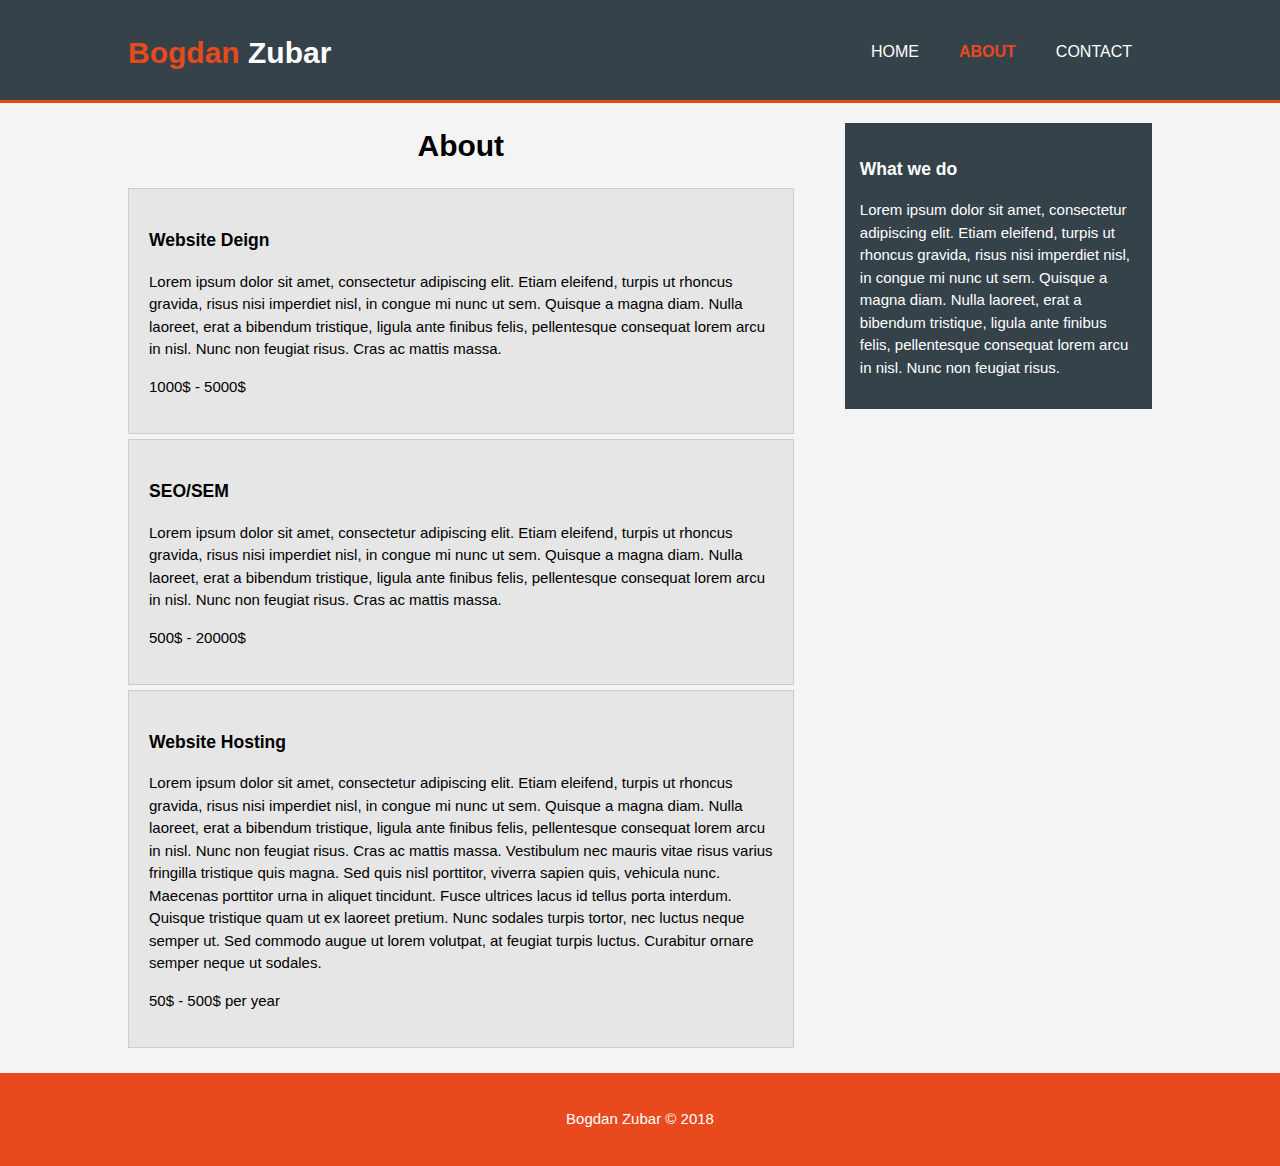
<file: about.html>
<!DOCTYPE html>
<html lang="en">
<head>
    <meta charset="UTF-8">
    <meta name="viewport" content="width=device-width">
    <meta name="description" content="2 projekt dla zaliczenia przedmiotu">
    <meta name="keywords" content="">
    <meta name="author" content="Bogdan Zubar">
    <title>Bogdan Zubar | About</title>
    <link rel="stylesheet" href="./css/main.css">
</head>
<body>

<header>
    <div class="container">
        <div id="branding">
            <h1><span class="highlight">Bogdan</span> Zubar</h1>
        </div>
        <nav>
            <ul>
                <li><a href="index.html">Home</a></li>
                <li  class="current"><a href="about.html">About</a></li>
                <li><a href="contact.html">Contact</a></li>

            </ul>
        </nav>
    </div>
</header>

<section id="main">
    <div class="container">

        <article id="main-col">
            <h1 class="page-title" style="text-align: center">About</h1>
            <ul id="contact">
                <li>
                    <h3>Website Deign</h3>
                    <p>Lorem ipsum dolor sit amet, consectetur adipiscing elit. Etiam eleifend, turpis ut rhoncus gravida, risus nisi imperdiet nisl, in congue mi nunc ut sem. Quisque a magna diam. Nulla laoreet, erat a bibendum tristique, ligula ante finibus felis, pellentesque consequat lorem arcu in nisl. Nunc non feugiat risus. Cras ac mattis massa. </p>
                    <p>1000$ - 5000$</p>
                </li>
                <li>
                    <h3>SEO/SEM</h3>
                    <p>Lorem ipsum dolor sit amet, consectetur adipiscing elit. Etiam eleifend, turpis ut rhoncus gravida, risus nisi imperdiet nisl, in congue mi nunc ut sem. Quisque a magna diam. Nulla laoreet, erat a bibendum tristique, ligula ante finibus felis, pellentesque consequat lorem arcu in nisl. Nunc non feugiat risus. Cras ac mattis massa. </p>
                    <p>500$ - 20000$</p>
                </li>
                <li>
                    <h3>Website Hosting</h3>
                    <p>Lorem ipsum dolor sit amet, consectetur adipiscing elit. Etiam eleifend, turpis ut rhoncus gravida, risus nisi imperdiet nisl, in congue mi nunc ut sem. Quisque a magna diam. Nulla laoreet, erat a bibendum tristique, ligula ante finibus felis, pellentesque consequat lorem arcu in nisl. Nunc non feugiat risus. Cras ac mattis massa. Vestibulum nec mauris vitae risus varius fringilla tristique quis magna. Sed quis nisl porttitor, viverra sapien quis, vehicula nunc. Maecenas porttitor urna in aliquet tincidunt. Fusce ultrices lacus id tellus porta interdum. Quisque tristique quam ut ex laoreet pretium. Nunc sodales turpis tortor, nec luctus neque semper ut. Sed commodo augue ut lorem volutpat, at feugiat turpis luctus. Curabitur ornare semper neque ut sodales.</p>
                    <p>50$ - 500$ per year</p>
                </li>
            </ul>
        </article>
        <!---->
        <!--<article id="main-col">-->
            <!--<h1 class="page-title">About me</h1>-->
            <!--<p>Lorem ipsum dolor sit amet, consectetur adipiscing elit. Etiam eleifend, turpis ut rhoncus gravida, risus nisi imperdiet nisl, in congue mi nunc ut sem. Quisque a magna diam. Nulla laoreet, erat a bibendum tristique, ligula ante finibus felis, pellentesque consequat lorem arcu in nisl. Nunc non feugiat risus. Cras ac mattis massa. Vestibulum nec mauris vitae risus varius fringilla tristique quis magna. Sed quis nisl porttitor, viverra sapien quis, vehicula nunc. Maecenas porttitor urna in aliquet tincidunt. Fusce ultrices lacus id tellus porta interdum. Quisque tristique quam ut ex laoreet pretium. Nunc sodales turpis tortor, nec luctus neque semper ut. Sed commodo augue ut lorem volutpat, at feugiat turpis luctus. Curabitur ornare semper neque ut sodales.</p>-->
        <!--<div class="dark"><p>Mauris pretium, metus sed hendrerit fringilla, lorem dolor blandit turpis, sit amet vestibulum orci lectus et urna. Donec at mi nec eros aliquet ullamcorper sit amet vel erat. Proin vehicula tristique purus, eu vehicula lectus convallis in. Duis vel vulputate augue. In tortor lacus, ultricies eget suscipit eu, viverra sit amet nunc. Nulla ipsum eros, efficitur imperdiet ligula nec, condimentum varius justo. Fusce maximus risus nec mi consequat, sit amet feugiat tortor bibendum. Cras feugiat turpis sit amet quam placerat, non rhoncus felis tempus. Praesent varius, est ac pretium ornare, leo massa finibus ligula, non viverra nulla erat non erat. Fusce elementum posuere pulvinar. Nullam condimentum lacus in suscipit scelerisque. Cras et nunc non metus fermentum feugiat vitae eu ligula. Proin condimentum congue tristique. Aliquam sed ipsum sollicitudin, vehicula tortor a, vestibulum libero.</p>-->
       <!--</div>-->
    <!--</article>-->

        <aside id="sidebar">
            <div class="dark">
            <h3>What we do</h3>
            <p>Lorem ipsum dolor sit amet, consectetur adipiscing elit. Etiam eleifend, turpis ut rhoncus gravida, risus nisi imperdiet nisl, in congue mi nunc ut sem. Quisque a magna diam. Nulla laoreet, erat a bibendum tristique, ligula ante finibus felis, pellentesque consequat lorem arcu in nisl. Nunc non feugiat risus. </p>
            </div>

            <iframe src="https://www.youtube.com/embed/IsXEVQRaTX8" width="100%" height="300" frameborder="0" allow="autoplay; encrypted-media" allowfullscreen></iframe>
        </aside>
</section>




<footer>
    <p>Bogdan Zubar &copy; 2018</p>
</footer>
</body>
</html>
</file>
<file: css/main.css>
/** {*/
    /*border: 0.1px solid red;*/
/*}*/

body{
    /*font-family: Arial, Helvetica, sans-serif;*/
    /*font-size: 15px;*/
    /*line-height: 1.5;*/
    font: 15px/1.5  Arial, Helvetica, sans-serif;
    padding: 0;
    margin: 0;
    background-color: #f4f4f4;
}
/*Global*/
.container{
    width: 80%;
    margin: auto;
    overflow:hidden;
}
ul{
    margin: 0;
    padding: 0;
}
.button_sub{
    height: 38px;
    background: #e8491d;
    border: none;
    padding-left: 20px;
    padding-right: 20px;
    color: #ffffff;
}
.dark{
    padding: 15px;
    background: #35424a;
    color: #ffffff;
    margin-top: 10px;
    margin-bottom: 10px;
}
/*Headder*/
header{
    background: #35424a;
    color: #ffffff;
    padding-top: 30px;
    min-height: 70px;
    border-bottom: #e8491d 3px solid;
}
header a{
    color: white;
    text-decoration: none;
    text-transform: uppercase;
    font-size: 16px;
}

header li{
    float: left;
    display: inline;
    padding: 0 20px 0 20px;
}
header #branding{
    float:left;

}
header #branding h1{
    margin: 0;
}
header nav{
    float: right;
    margin-top:10px;
}
header .highlight, header .current a{
    color: #e8491d;
    font-weight: bold;
}
header a:hover{
    color: #cccccc;
    font-weight: bold;
}
/*Showcase*/
#showcase{
    min-height: 400px;
    background:url("../img/background.jpg") no-repeat ;
    text-align: center;
    color: #ffffff;
    background-size: cover;
}
#showcase h1{
    margin-top: 100px;
    margin-bottom: 10px;
    font-size: 55px;
}
#showcase p{
    font-size: 20px;
}
/*newslatter*/
#newsletter{
    padding: 15px;
    color: #ffffff;
    background: #35424a;
}
#newsletter h1{
    float:left;
}
#newsletter form{
    float: right;
    margin-top: 15px;
}
#newsletter input[type="email"]{
    padding: 4px;
    height: 25px;
    width: 250px;
}
/*boxes*/
#boxes{
    margin-top: 20px;

}
#boxes .box{
    float: left;
    width: 30%;
    padding: 10px;
    text-align: center;
}
#boxes .box img{
    width: 90px;
}
/*sidebar*/
aside#sidebar{
    display: inline-block;
    float: right;
    width: 30%;
    margin-top: 10px;
}
aside #sidebar .question input, aside #sidebar .question textarea, aside .map-responsive{
width: 90%;
    padding: 5px;
}
/*maincol*/
article#main-col{
    float: left;
    width: 65%;
    display: inline-block;
}


/*contact*/
ul#contact li{
list-style: none;
    padding: 20px;
    border: #cccccc solid 1px;
    margin-bottom: 5px;
    background: #e6e6e6;
}

footer{
    padding: 20px;
    margin-top: 20px;
    color: #ffffff;
    background-color: #e8491d;
    text-align: center;
}

/*mapa*/
/*.map-responsive{*/
    /*overflow:hidden;*/
    /*padding-bottom:56.25%;*/
    /*position:relative;*/
    /*height:0;*/
/*}*/
/*.map-responsive iframe{*/
    /*left:0;*/
    /*top:0;*/
    /*height:100%;*/
    /*width:100%;*/
    /*position:absolute;*/
/*}*/

#youtube{
    float: right;
}



@media(max-width: 861px){
    header #branding,
    /*header nav,*/
    /*header nav li,*/
    #newsletter h1,
    #newsletter form,
    #boxes .box,
    article#main-col,
    aside#sidebar,
    #map, #map-responsive,
    .map-responsive iframe,
    #youtube{
        float: none;
        text-align: center;
        width: 100%;
    }
    header{
        padding-bottom: 20px;
    }
    #showcase h1{
        margin-top: 40px;
    }
    #newsletter form input[type="email"]{
        width: 100%;
        margin-bottom: 5px;
    }
    #newsletter button, .question button, .question input, .question textarea{
        display: block;
        width: 100%;
    }
    #youtube{
        width: 100%    !important;
        height: auto   !important;
    }



}
</file>
